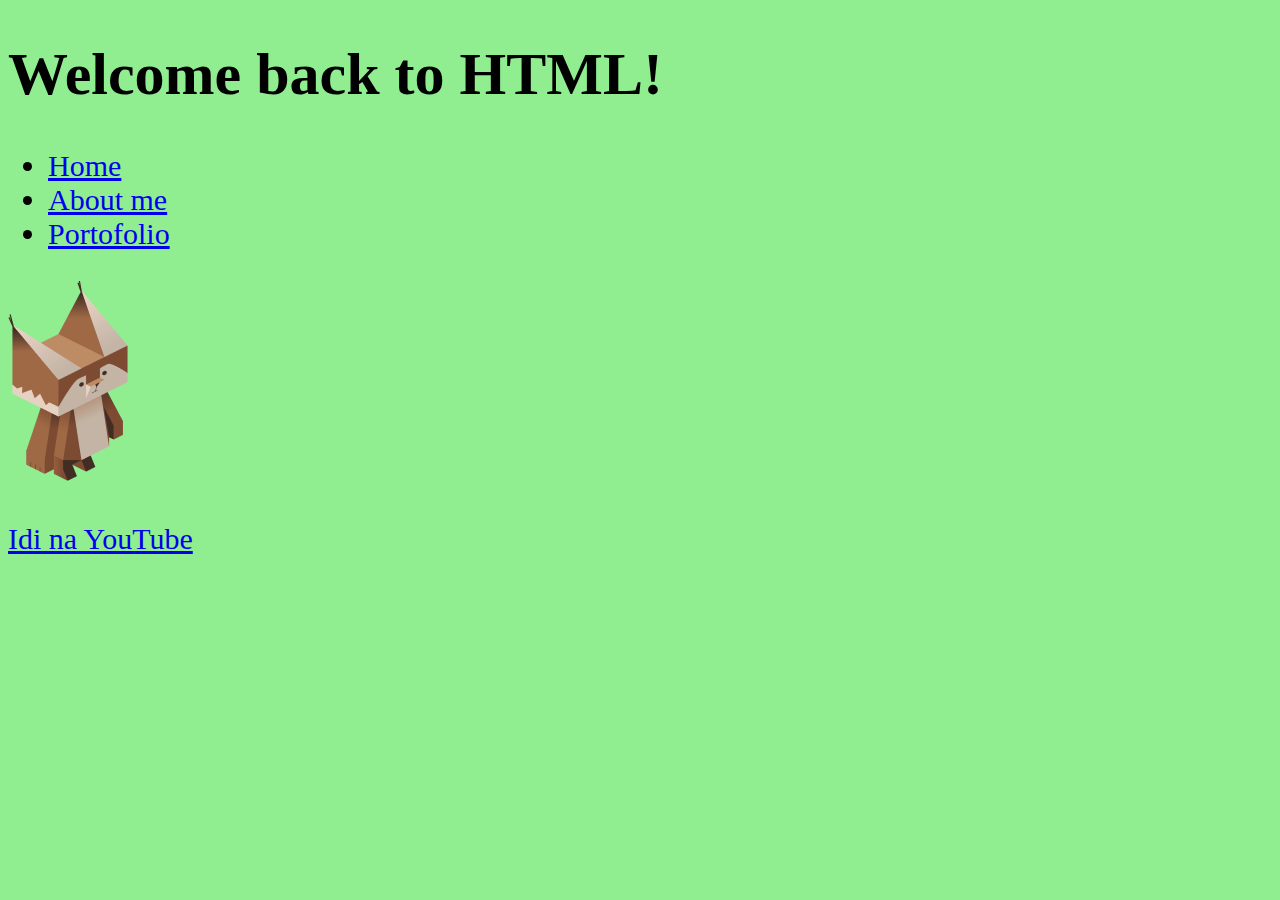
<file: templates/index.html>
<!DOCTYPE html>
<html lang="en">
<head>
    <meta charset="UTF-8">
    <title>Nino aplikacija</title>

    <link rel="stylesheet" href="/static/css/style.css">

</head>

<body>


    <h1>Welcome back to HTML!</h1>


<ul>
    <li><a href="/">Home</a></li>
    <li><a href="about">About me</a></li>
    <li><a href="portofolio">Portofolio</a></li>

</ul>

<img src="/static/img/logo.png">

<br>

<br>

<a href="=https://www.youtube.com">Idi na YouTube</a>


</body>
</html>
</file>
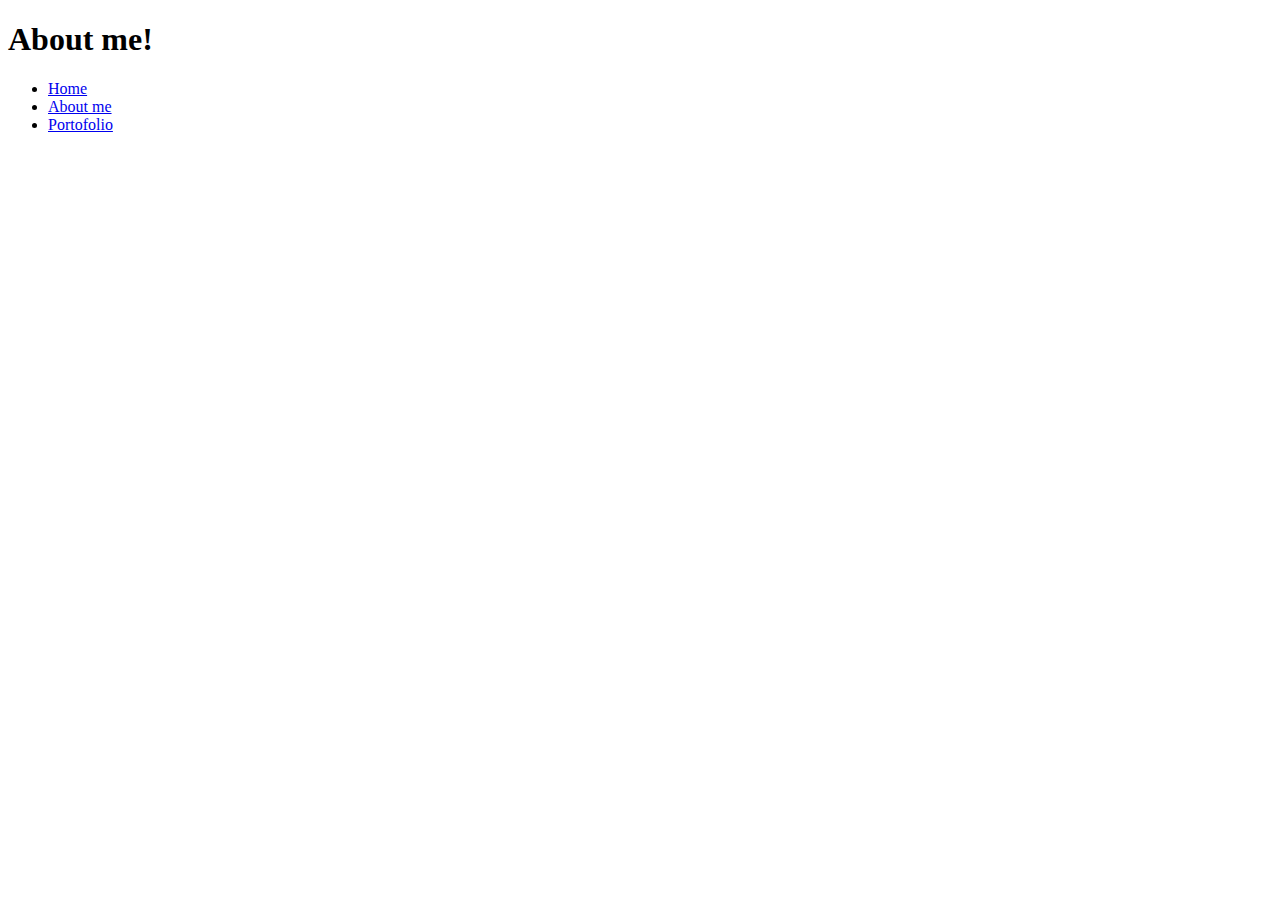
<file: templates/about.html>
<!DOCTYPE html>
<html lang="en">
<head>
    <meta charset="UTF-8">
    <title>About me</title>
</head>
<body>

    <h1>About me!</h1>


<ul>
    <li><a href="/">Home</a></li>
    <li><a href="about">About me</a></li>
    <li><a href="portofolio">Portofolio</a></li>

</ul>


</body>
</html>
</file>
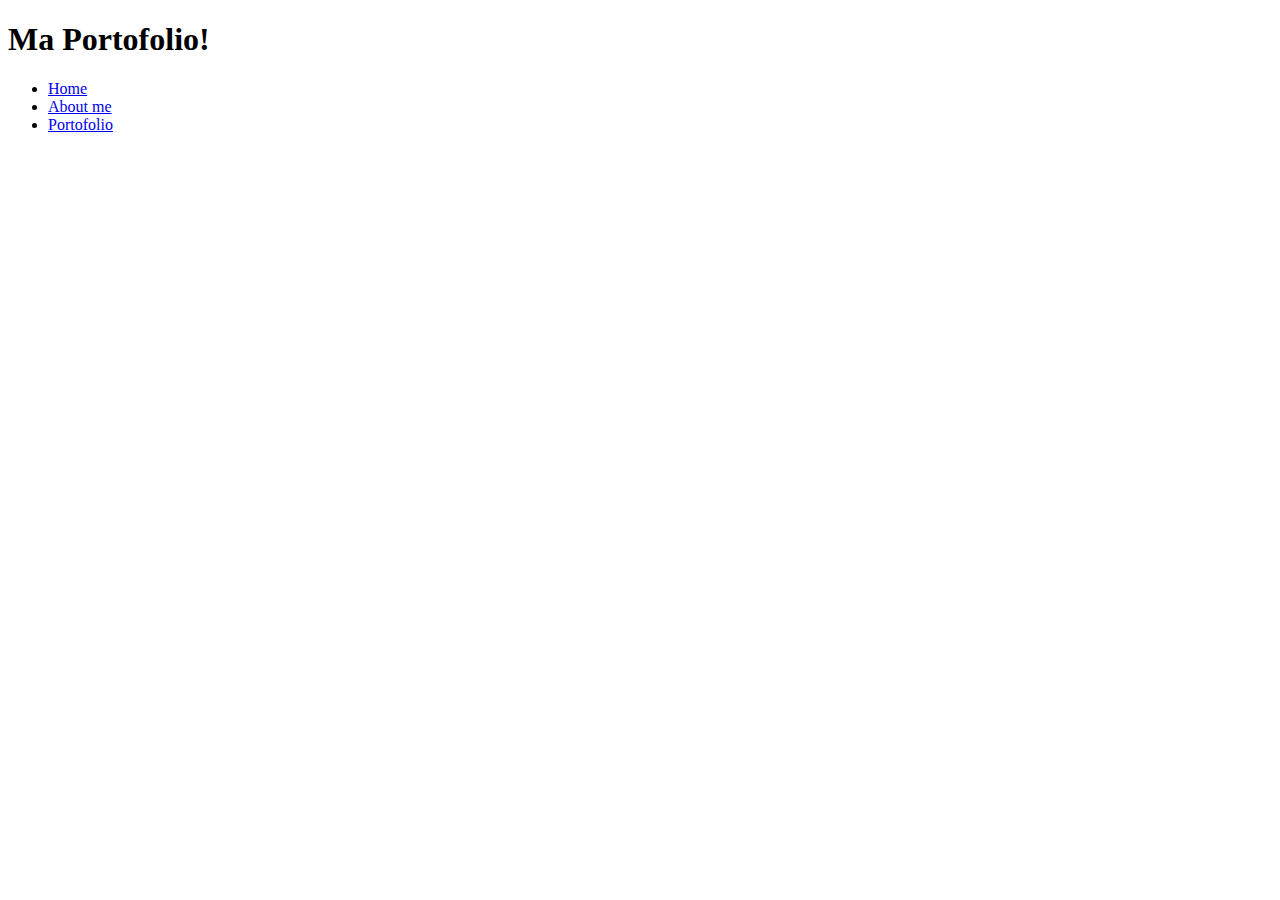
<file: templates/portofolio.html>
<!DOCTYPE html>
<html lang="en">
<head>
    <meta charset="UTF-8">
    <title>Portofolio</title>
</head>
<body>

    <h1>Ma Portofolio!</h1>

<ul>
    <li><a href="/">Home</a></li>
    <li><a href="about">About me</a></li>
    <li><a href="portofolio">Portofolio</a></li>

</ul>


</body>
</html>
</file>
<file: static/css/style.css>
body {
     background-color: lightgreen;
     font-size: 30px;




}
</file>
